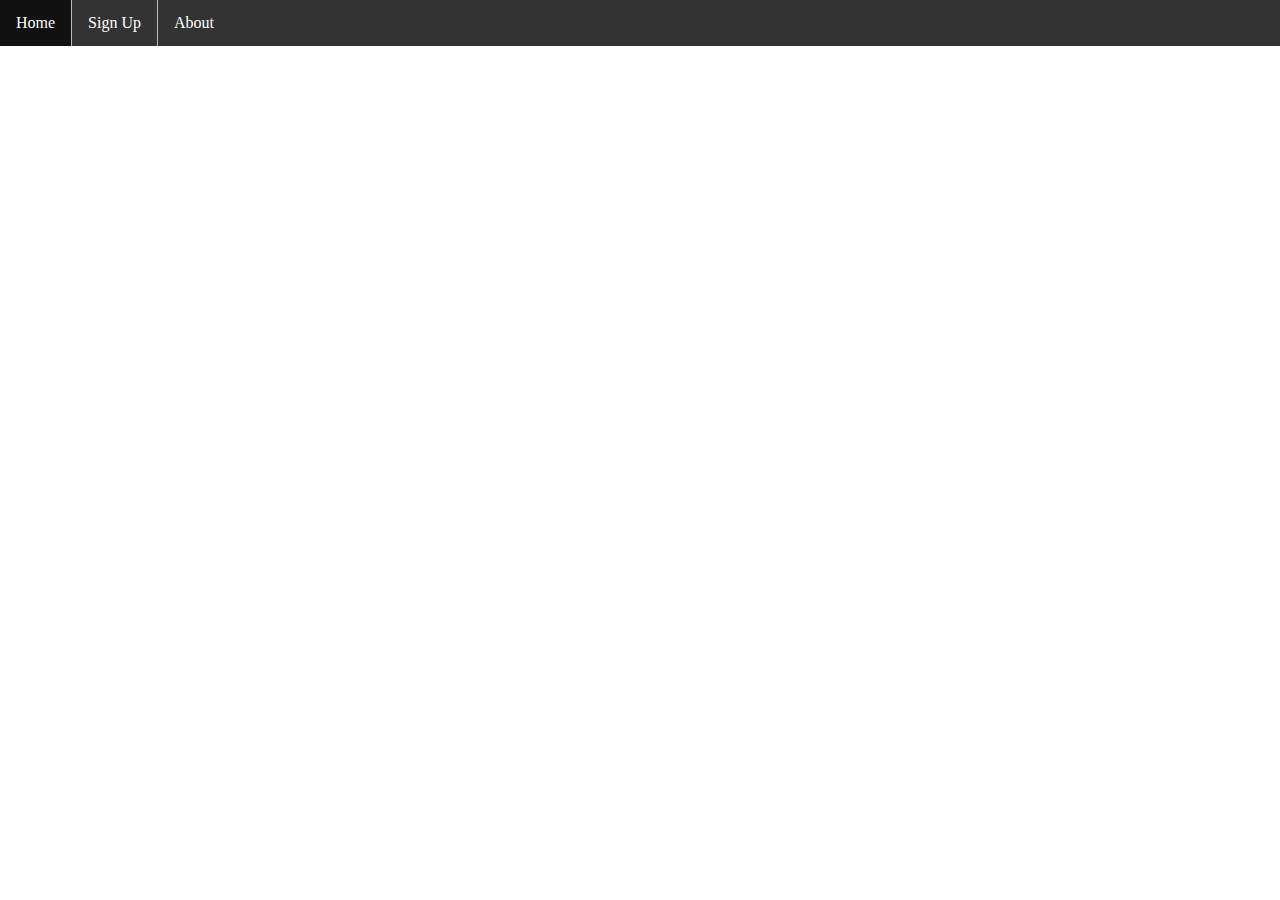
<file: P-code/templates/index.html>
<!DOCTYPE html>
<html lang="en">
<head>
    <meta charset="UTF-8">
    <title>Blog</title>
    <link href="style.css" rel="stylesheet">
</head>
<body>
    <ul>
        <li><a href="index">Home</a></li>
        <li><a href="signup">Sign Up</a></li>
        <li><a href="#">About</a></li>
    </ul>
</body>
</html>
</file>
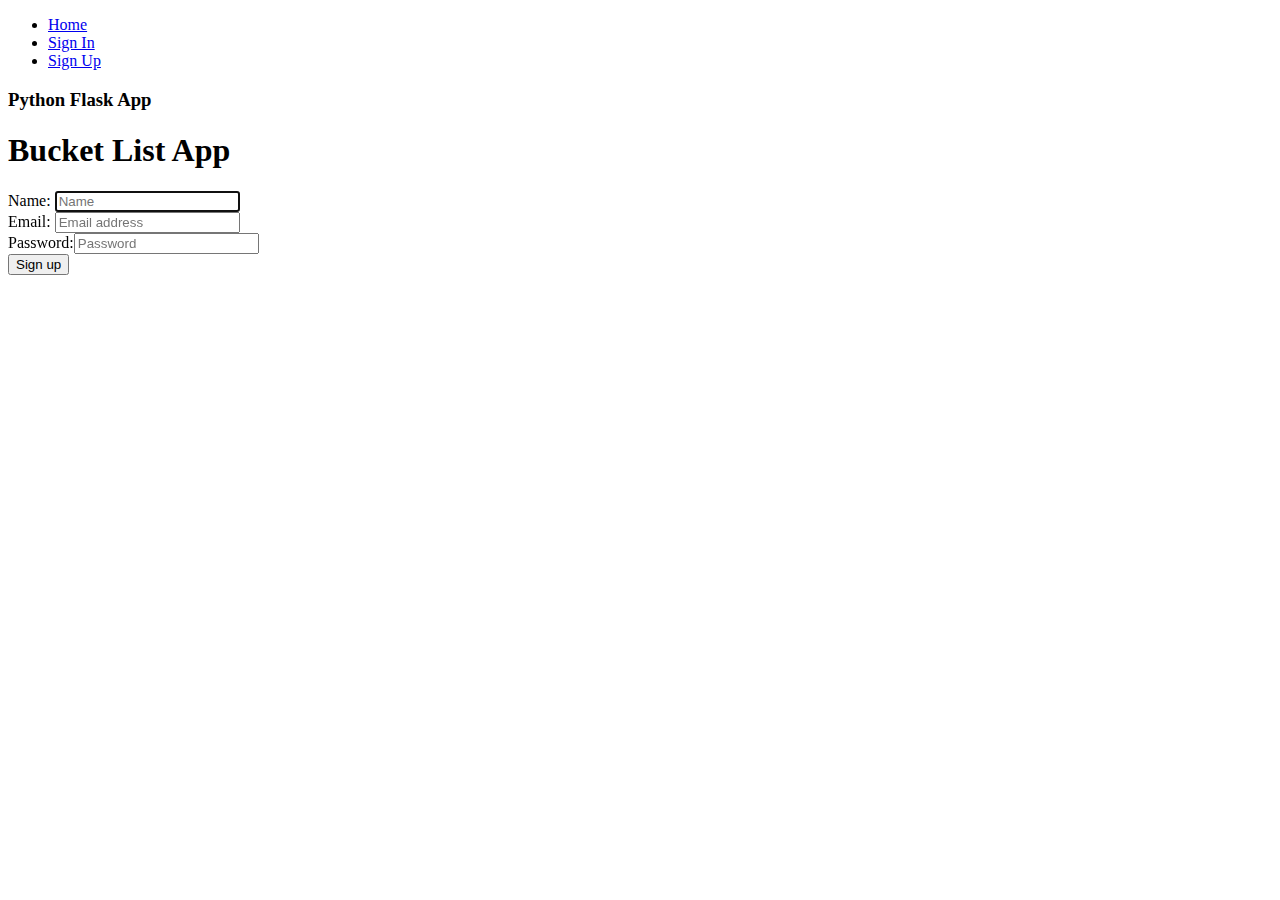
<file: P-code/templates/signup.html>
<!DOCTYPE html>
<html lang="en">
<head>
    <meta charset="UTF-8">
    <title>Sign In</title>
<!--    <link href="http://getbootstrap.com/dist/css/bootstrap.min.css" rel="stylesheet">-->
<!--    <link href="http://getbootstrap.com/examples/jumbotron-narrow/jumbotron-narrow.css" rel="stylesheet">-->
<!--    <link href="../static/signup.css" rel="stylesheet">-->
</head>

<body>
<div>

    <div>
        <nav>
          <ul>
            <li><a href="main">Home</a></li>
            <li><a href="#">Sign In</a></li>
            <li><a href="#">Sign Up</a></li>
          </ul>
        </nav>
        <h3>Python Flask App</h3>
    </div>

    <div>
        <h1>Bucket List App</h1>
        <form>
        Name:    <input type="name" name="inputName" id="inputName" placeholder="Name" required autofocus><br>
        Email:   <input type="email" name="inputEmail" id="inputEmail" placeholder="Email address" required autofocus><br>
        Password:<input type="password" name="inputPassword" id="inputPassword" placeholder="Password" required><br>
        <button id="btnSignUp" type="button">Sign up</button>
        </form>
    </div>
    </div>
</body>
</html>
</file>
<file: P-code/templates/style.css>
*{
    padding: 0;
    margin: 0;
}
ul{
    list-style-type: none; /*Removes the bullets*/
    margin: 0;
    padding: 0;
    overflow: hidden;
    background-color: #333;
    position: fixed;
    top: 0;
    width: 100%;
}

li{
    float: left;
    border-right: 1px solid #bbb;
}

li:last-child{
    border-right: none;
}

li a{
    display: block;
    color: white;
    text-align: center;
    text-decoration: none;
    padding: 14px 16px;

}

li a:hover {
    background-color: #111;
}

.active {
    background-color: #4CAF50;
/*    To see which tab is open*/
}
</file>
<file: P-code/static/signup.css>
body {
  padding-top: 40px;
  padding-bottom: 40px;
}

.form-signin {
  max-width: 330px;
  padding: 15px;
  margin: 0 auto;
}
.form-signin .form-signin-heading,
.form-signin .checkbox {
  margin-bottom: 10px;
}
.form-signin .checkbox {
  font-weight: normal;
}
.form-signin .form-control {
  position: relative;
  height: auto;
  -webkit-box-sizing: border-box;
     -moz-box-sizing: border-box;
          box-sizing: border-box;
  padding: 10px;
  font-size: 16px;
}
.form-signin .form-control:focus {
  z-index: 2;
}
.form-signin input[type="email"] {
  margin-bottom: -1px;
  border-bottom-right-radius: 0;
  border-bottom-left-radius: 0;
}
.form-signin input[type="password"] {
  margin-bottom: 10px;
  border-top-left-radius: 0;
  border-top-right-radius: 0;
}
</file>
